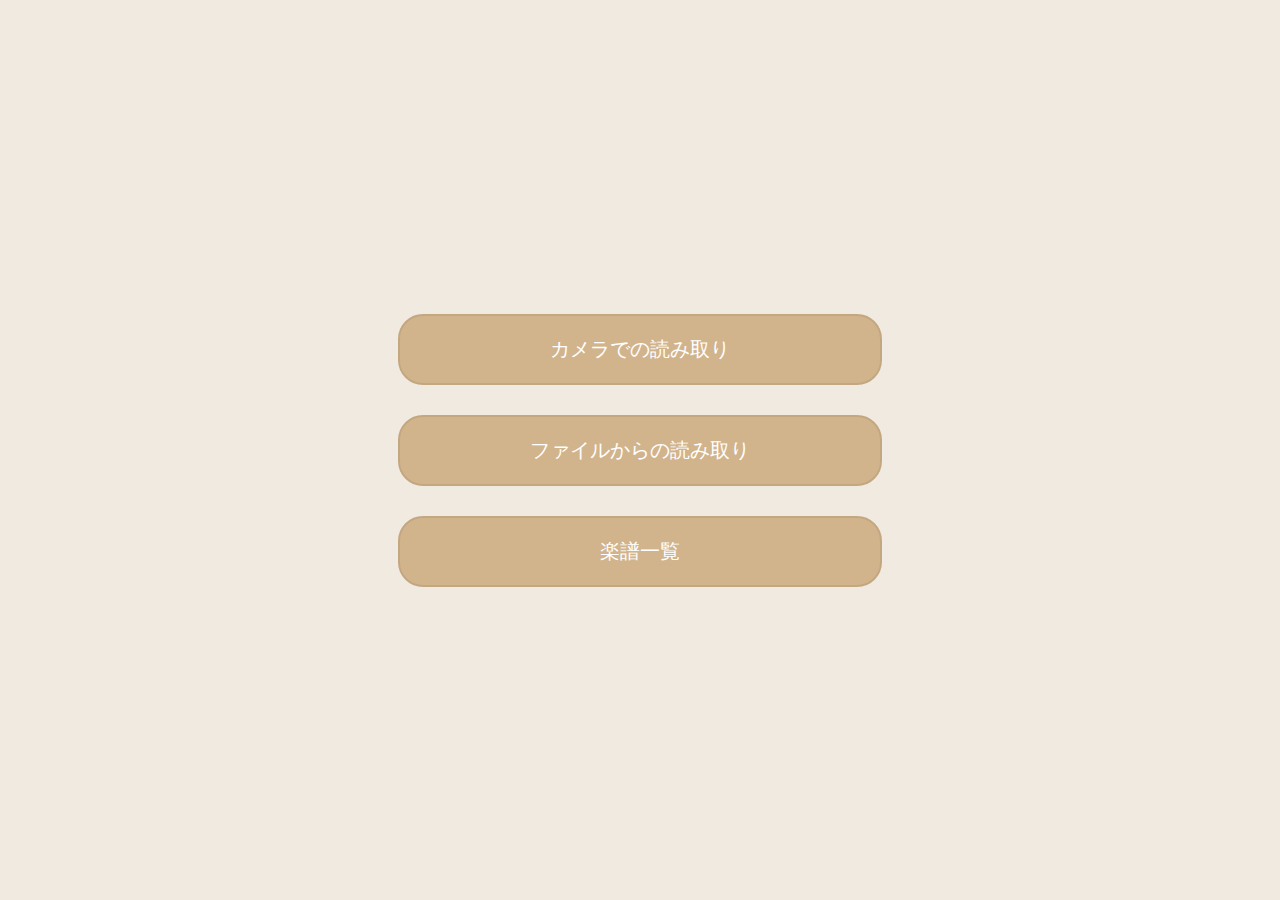
<file: index.html>
<!DOCTYPE html>
<html lang="ja">
<head>
    <meta charset="UTF-8">
    <meta name="viewport" content="width=device-width, initial-scale=1.0">
    <title>楽譜</title>
    <link rel="stylesheet" href="index.css"> <!-- index.html用のスタイルシートを読み込む -->
</head>
<body>
    <div class="button-container">
        <button class="button" onclick="handleCamera()">カメラでの読み取り</button>
        <label class="button file-input-label">
            ファイルからの読み取り
            <input type="file" style="display: none;" onchange="handleFile(event)">
        </label>
        <button class="button" onclick="handleList()">楽譜一覧</button>
    </div>

    <script>
        function handleCamera() {
            window.location.href = 'camera.html'; // カメラでの読み取りページに遷移
        }

        function handleFile(event) {
            const fileList = event.target.files;
            if (fileList.length > 0) {
                const file = fileList[0];
                const reader = new FileReader();
                reader.onload = function(e) {
                    const storedPhotos = JSON.parse(localStorage.getItem('storedPhotos')) || [];
                    storedPhotos.push(e.target.result);
                    localStorage.setItem('storedPhotos', JSON.stringify(storedPhotos));
                    alert(`選択されたファイル: ${file.name}`);
                };
                reader.readAsDataURL(file);
            }
        }

        function handleList() {
            window.location.href = 'list.html'; // 楽譜一覧ページに遷移
        }
    </script>
</body>
</html>
</file>
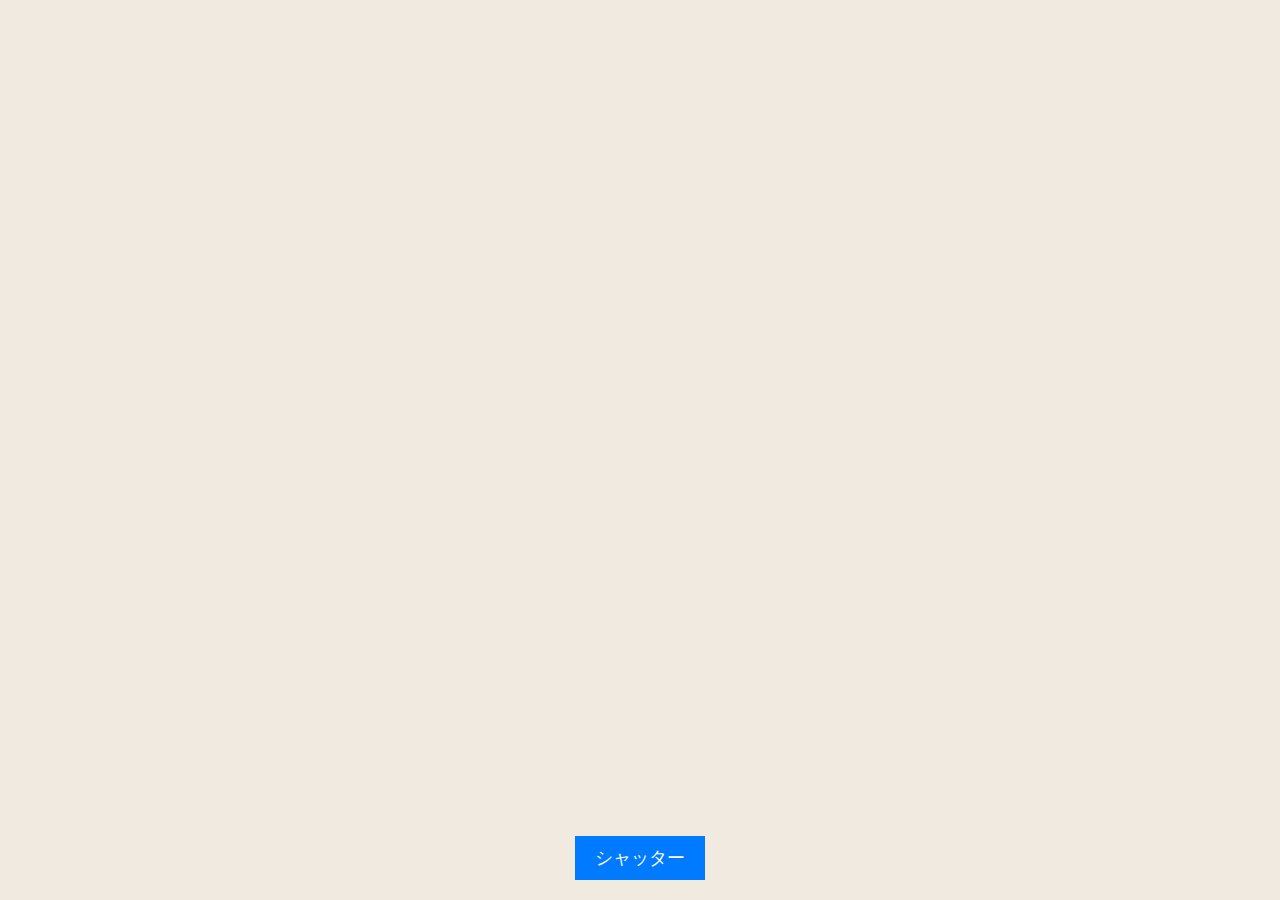
<file: camera.html>
<!DOCTYPE html>
<html lang="ja">
<head>
    <meta charset="UTF-8">
    <meta name="viewport" content="width=device-width, initial-scale=1.0">
    <title>楽譜アプリ</title>
    <link rel="stylesheet" href="camera.css"> <!-- camera.cssファイルを読み込む -->
</head>
<body>
    <div class="camera-container">
        <video id="video" width="100%" height="auto" autoplay></video> <!-- ビデオを全画面表示にする -->
        <button id="shutterButton">シャッター</button> <!-- シャッターボタンを追加 -->
    </div>
  
    <script>
        var video = document.getElementById('video');
        var shutterButton = document.getElementById('shutterButton');

        if (navigator.mediaDevices && navigator.mediaDevices.getUserMedia) {
            navigator.mediaDevices.getUserMedia({ video: true }).then(function(stream) {
                video.srcObject = stream;
                video.play();
            });
        }

        // シャッターボタンがクリックされたときの処理
        shutterButton.onclick = function() {
            var canvas = document.createElement('canvas');
            canvas.width = video.videoWidth;
            canvas.height = video.videoHeight;
            var ctx = canvas.getContext('2d');
            ctx.drawImage(video, 0, 0, canvas.width, canvas.height);
            
            // 画像データを取得
            var imageData = canvas.toDataURL('image/png');

            // 画像データをlocalStorageに保存
            localStorage.setItem('capturedPhoto', imageData);

            // 新しいページに移動
            window.location.href = 'result.html';
        };
    </script> 
</body>
</html>
</file>
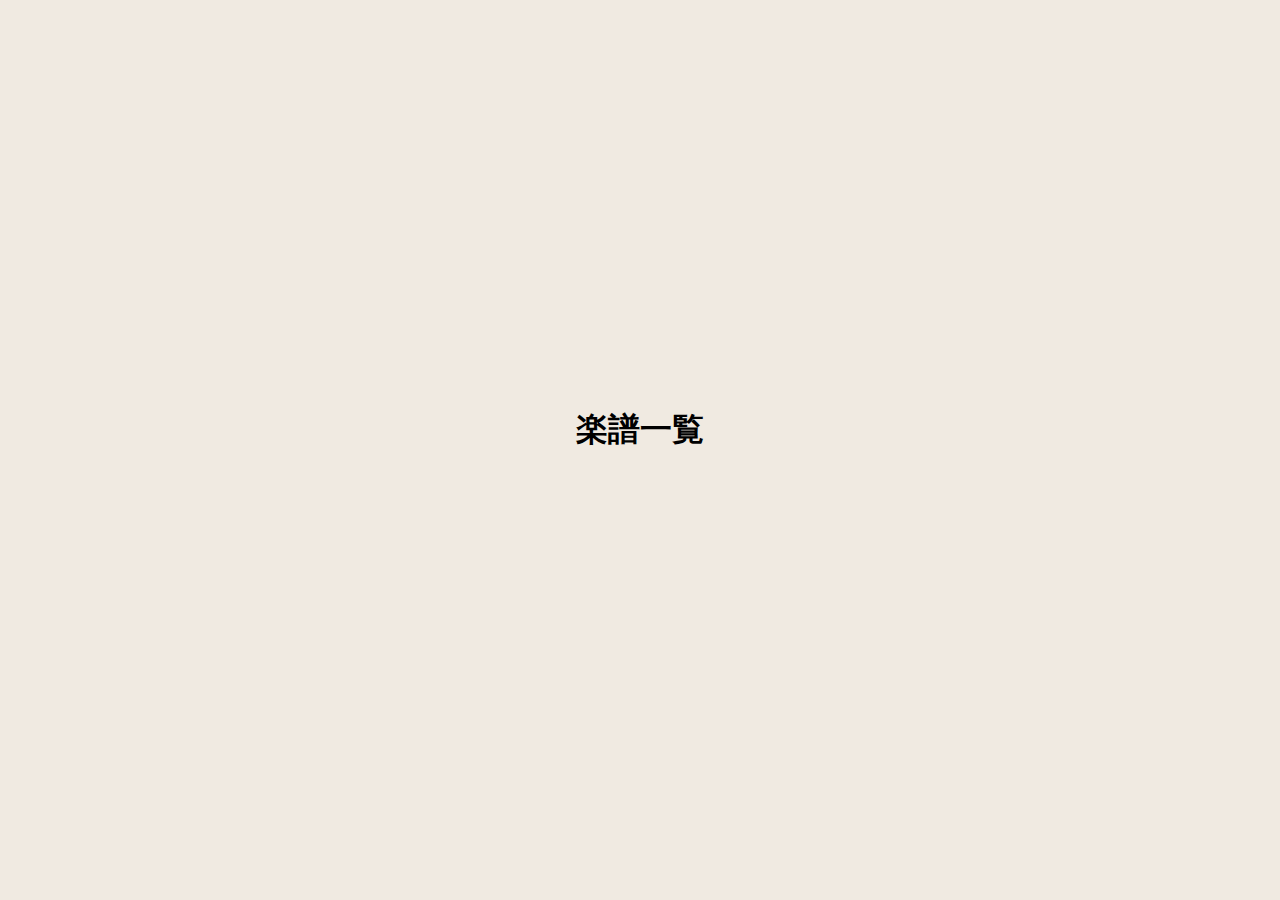
<file: list.html>
<!DOCTYPE html>
<html lang="ja">
<head>
    <meta charset="UTF-8">
    <meta name="viewport" content="width=device-width, initial-scale=1.0">
    <title>楽譜一覧</title>
    <link rel="stylesheet" href="list.css">
</head>
<body>
    <div class="list-container">
        <h1>楽譜一覧</h1>
        <div class="gallery">
            <!-- 動的に追加される写真 -->
        </div>
    </div>

    <script>
        // ローカルストレージから写真を取得して表示する
        const storedPhotos = JSON.parse(localStorage.getItem('storedPhotos')) || [];
        const gallery = document.querySelector('.gallery');

        storedPhotos.forEach((photo, index) => {
            const photoItem = document.createElement('div');
            photoItem.classList.add('photo-item');
            const imgElement = document.createElement('img');
            imgElement.src = photo;
            imgElement.alt = '楽譜写真';
            imgElement.onclick = () => viewPhoto(index); // 画像クリック時の処理を追加
            const deleteButton = document.createElement('button');
            deleteButton.classList.add('delete-button');
            deleteButton.innerText = '削除';
            deleteButton.onclick = () => deletePhoto(index);
            photoItem.appendChild(imgElement);
            photoItem.appendChild(deleteButton);
            gallery.appendChild(photoItem);
        });

        function deletePhoto(index) {
            storedPhotos.splice(index, 1);
            localStorage.setItem('storedPhotos', JSON.stringify(storedPhotos));
            window.location.reload(); // ページをリロードして表示を更新
        }

        function viewPhoto(index) {
            localStorage.setItem('capturedPhotoIndex', index); // 選択した写真のインデックスを保存
            window.location.href = 'viewer.html'; // viewer.htmlに移動
        }
    </script>
</body>
</html>
</file>
<file: index.css>
body {
    font-family: 'Comic Sans MS', cursive, sans-serif;
    background-color: #f0eae1; /* 淡い背景色 */
    display: flex;
    justify-content: center;
    align-items: center;
    height: 100vh;
    margin: 0;
}

.button-container {
    display: flex;
    flex-direction: column;
    gap: 30px; /* ボタン間の間隔を広く設定 */
}

.button {
    min-width: 400px; /* ボタンの最小横幅を設定 */
    padding: 20px 40px;
    font-size: 20px;
    color: #fff;
    background-color: #d2b48c; /* 淡い茶色のボタン色 */
    border: 2px solid #c3a780; /* 少し濃い茶色のボーダー */
    border-radius: 25px; /* 丸みを強調 */
    cursor: pointer;
    text-align: center;
    text-decoration: none;
    transition: background-color 0.3s ease, transform 0.3s ease;
}

.button:hover {
    background-color: #c3a780; /* ホバー時のボタン色 */
    transform: scale(1.05); /* ホバー時のスケール効果 */
}
</file>
<file: camera.css>
body {
    font-family: 'Comic Sans MS', cursive, sans-serif;
    background-color: #f0eae1; /* 淡い背景色 */
    display: flex;
    justify-content: center;
    align-items: center;
    height: 100vh;
    margin: 0;
}

.camera-container {
    position: relative;
    width: 100vw; /* ビューポートの幅いっぱいに設定 */
    height: 100vh; /* ビューポートの高さいっぱいに設定 */
    display: flex;
    justify-content: center;
    align-items: center;
    overflow: hidden;
}

video {
    object-fit: cover; /* ビデオをコンテナに合わせて全体表示 */
    min-width: 100%;
    min-height: 100%;
}

button#shutterButton {
    position: absolute;
    bottom: 20px;
    left: 50%;
    transform: translateX(-50%);
    padding: 10px 20px;
    font-size: 18px;
    background-color: #007bff;
    color: #fff;
    border: none;
    cursor: pointer;
}

button#shutterButton:hover {
    background-color: #0056b3;
}
</file>
<file: list.css>
body {
    font-family: 'Comic Sans MS', cursive, sans-serif;
    background-color: #f0eae1; /* 淡い背景色 */
    display: flex;
    justify-content: center;
    align-items: center;
    height: 100vh;
    margin: 0;
    overflow-y: auto; /* 縦スクロールを可能にする */
}

.list-container {
    text-align: center;
    width: 100%;
    padding: 20px;
    box-sizing: border-box;
}

.gallery {
    display: grid;
    grid-template-columns: repeat(auto-fit, minmax(150px, 1fr));
    gap: 20px;
    padding: 20px;
}

.photo-item {
    position: relative;
}

.photo-item img {
    width: 100%;
    height: auto;
    border-radius: 15px; /* 画像を角丸にする */
    box-shadow: 0 4px 8px rgba(0, 0, 0, 0.1); /* 少し影をつける */
}

.delete-button {
    position: absolute;
    top: 10px;
    right: 10px;
    background-color: #ff6347; /* 削除ボタンの色 */
    color: white;
    border: none;
    border-radius: 10px;
    padding: 5px 10px;
    cursor: pointer;
    font-size: 12px;
    transition: background-color 0.3s ease;
}

.delete-button:hover {
    background-color: #ff4500; /* ホバー時のボタン色 */
}

/* スマホ向けのスタイル */
@media (max-width: 600px) {
    .gallery {
        grid-template-columns: repeat(auto-fit, minmax(100px, 1fr));
    }
    
    .delete-button {
        font-size: 10px;
        padding: 4px 8px;
    }
}
</file>
